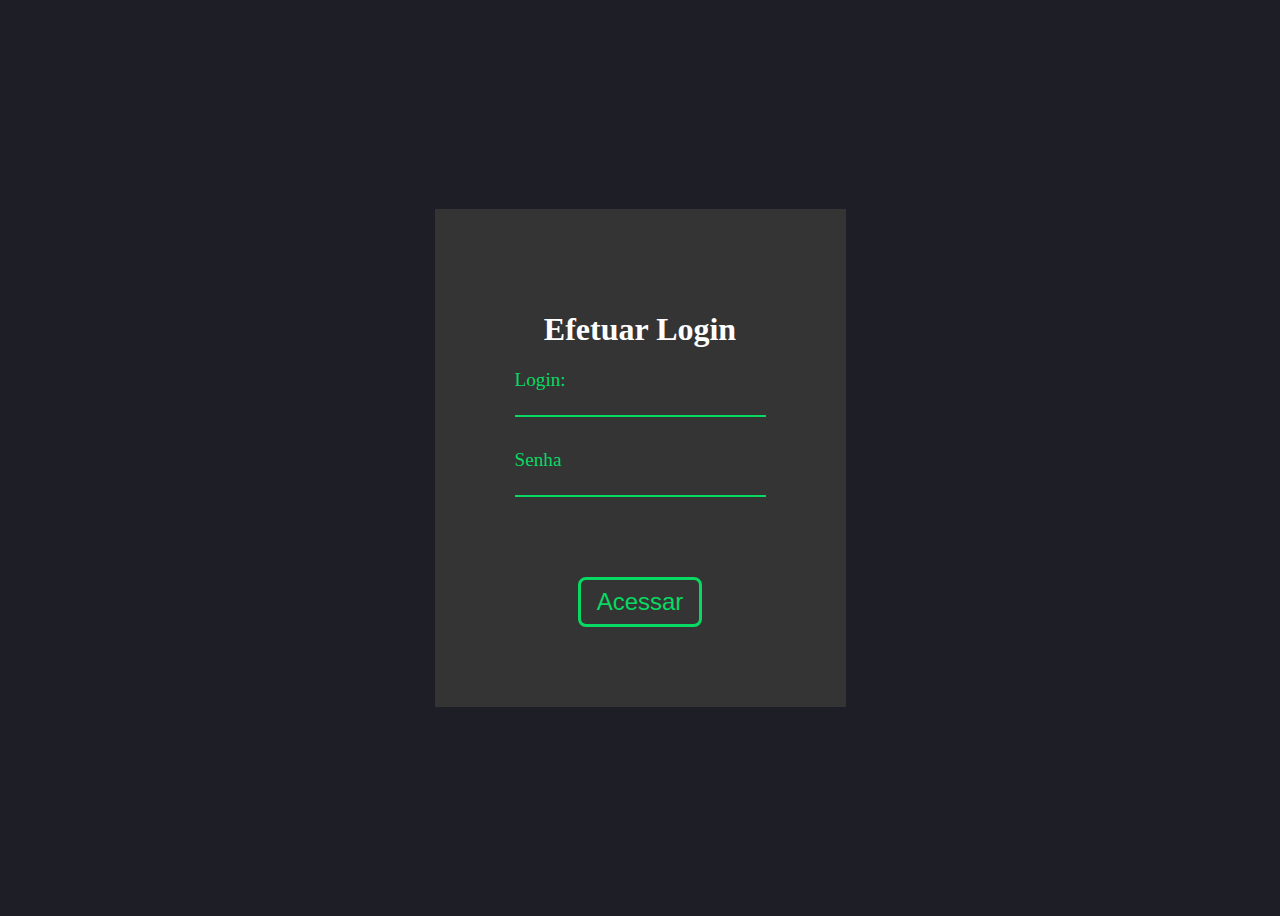
<file: index.html>
<!DOCTYPE html>
<html lang="pt-BR">
<head>
    <meta charset="UTF-8">
    <meta name="viewport" content="width=device-width, initial-scale=1.0">
    <title>Login</title>
    <link rel="stylesheet" href="style.css">
    <script async  src="/script.js"></script>
</head>
<body>
    <div class="containerBox">
        <h1>Efetuar Login</h1>
        <div class="formBox">
            <div class="inputBox">
                <label for="">Login:</label>
                <input type="text" name="txt_login" id="txt_login">
            </div>
            <div class="inputBox">
                <label for="">Senha</label>
                <input type="text" name="txt_senha" id="txt_senha">
            </div>
        </div>
        <button onclick="validaLogin()"> Acessar</button>
    </div>
</body>
</html>
</file>
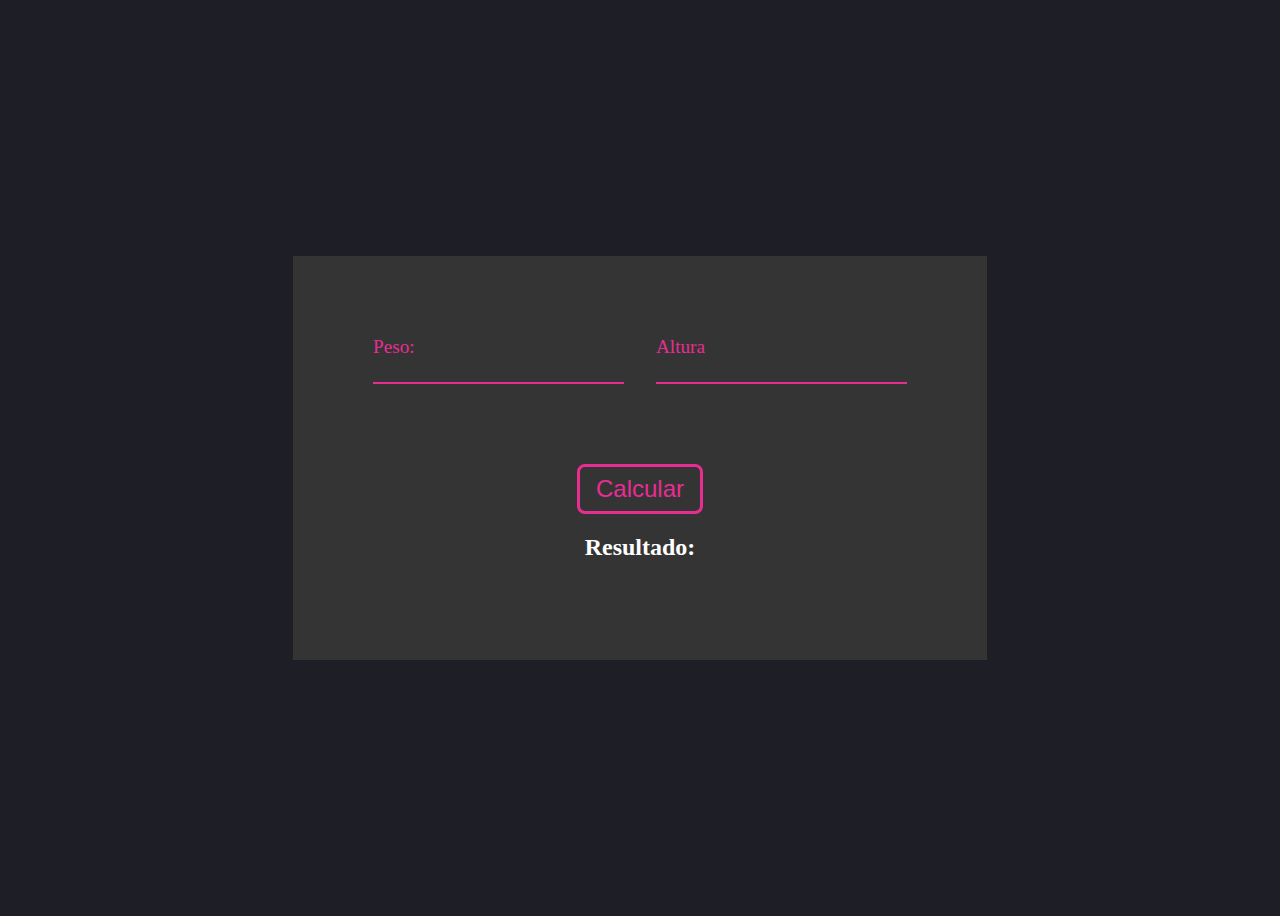
<file: index2.html>
<!DOCTYPE html>
<html lang="pt-BR">
<head>
    <meta charset="UTF-8">
    <meta name="viewport" content="width=device-width, initial-scale=1.0">
    <title>Calcula IMC</title>
    <link rel="stylesheet" href="stylemc.css">
    <script async src="/scriptmc.js"></script>
</head>
<body>

    <!-- Fórmula: Eleve a altura ao quadrado e divida o peso pela altura ao quadrado-->
    <div class="containerBox">
        <div class="formBox">
            <div class="inputBox">
                <label for="">Peso:</label>
                <input type="text" name="txt_peso" id="txt_peso">
            </div>
            <div class="inputBox">
                <label for="">Altura</label>
                <input type="text" name="txt_altura" id="txt_altura">
            </div>
        </div>
        <button onclick="calcularImc()">Calcular</button>
        <h2>Resultado: <span id="resultado"></span></h2>
    </div>
</body>
</html>
</file>
<file: style.css>
:root {
    --color-dark: #1E1E26;
    --color-green: #07D962;
    --color-grey: #343435;
    --color-pink: #E82D92;
}

body {
    background-color: var(--color-dark);
    display: flex;
    justify-content: center;
    align-items: center;
    min-height: 100vh;
    box-sizing: border-box;
}

.containerBox {
    background-color: var(--color-grey);
    padding: 5rem;
    text-align: center;

    h1{
        color: #fff;
    }

    .formBox {
        display: flex;
        flex-direction: column;
        gap: 2rem;
        text-align: left;

        .inputBox {
            display: flex;
            flex-direction: column;
            color: var(--color-green);
            font-size: 1.2rem;

            input {
                background-color: transparent;
                border: none;
                border-bottom: 2px solid var(--color-green);
                outline: none;
                color: #fff;
                font-size: 1.2rem;
            }
        }
    }

    button{
        margin-top: 5rem;
        font-size: 1.5rem;
        background-color: transparent;
        border: 0.2rem solid var(--color-green);
        padding: 0.5rem 1rem;
        color: var(--color-green);
        border-radius: 0.5rem;
        transition: 0.3s;
        cursor: pointer;
    }

    button:hover{
        background-color: var(--color-green);
        color: #fff;
    }

    h2{
        color: #fff;
    }

}
</file>
<file: stylemc.css>
:root {
    --color-dark: #1E1E26;
    --color-green: #07D962;
    --color-grey: #343435;
    --color-pink: #E82D92;
}

body {
    background-color: var(--color-dark);
    display: flex;
    justify-content: center;
    align-items: center;
    min-height: 100vh;
    box-sizing: border-box;
}

.containerBox {
    background-color: var(--color-grey);
    padding: 5rem;
    text-align: center;

    .formBox {
        display: flex;
        gap: 2rem;
        text-align: left;

        .inputBox {
            display: flex;
            flex-direction: column;
            color: var(--color-pink);
            font-size: 1.2rem;

            input {
                background-color: transparent;
                border: none;
                border-bottom: 2px solid var(--color-pink);
                outline: none;
                color: #fff;
                font-size: 1.2rem;
            }
        }
    }

    button{
        margin-top: 5rem;
        font-size: 1.5rem;
        background-color: transparent;
        border: 0.2rem solid var(--color-pink);
        padding: 0.5rem 1rem;
        color: var(--color-pink);
        border-radius: 0.5rem;
        transition: 0.3s;
        cursor: pointer;
    }

    button:hover{
        background-color: var(--color-pink);
        color: #fff;
    }

    h2{
        color: #fff;
    }

}
</file>
